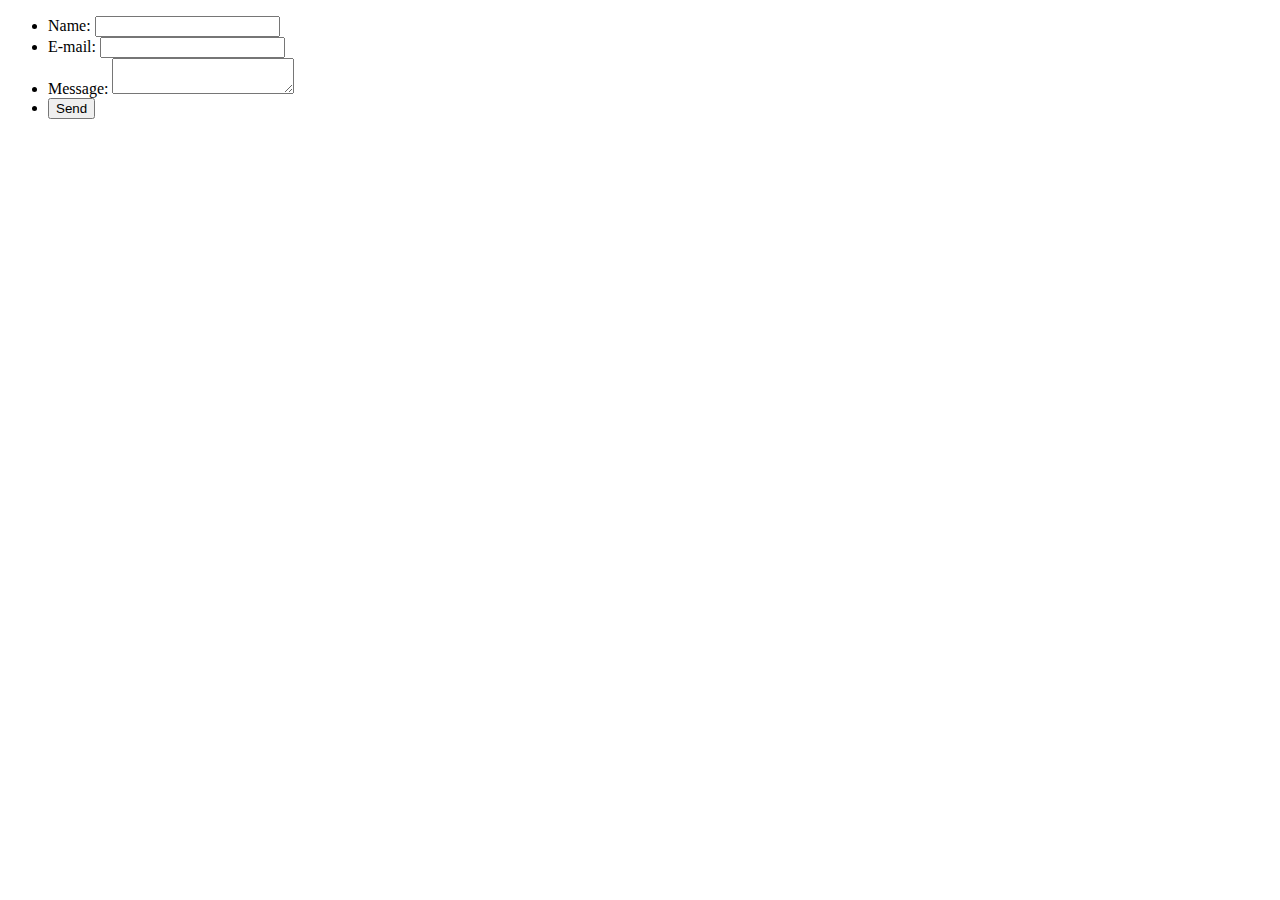
<file: index.html>
<!DOCTYPE html>
<html> 
    <head> 
        <meta charset="utf-8">
        <title>MY FORM</title>
    </head> 
    <body>
        <form action="error.html" method="get">
            <ul>
                <li>
                    <label for="name">Name:</label>
                    <input type="text" id="name" name="user_name">
                </li>
                <li>
                    <label for="mail">E-mail:</label>
                    <input type="email" id="mail" name="user_email">
                </li>
                <li>
                    <label for="msg">Message:</label>
                    <textarea id="msg" name="user_message"></textarea>
                </li>
                <li class="button">
                    <button type="submit">Send</button>
                </li>
            </ul>
        </form>    
    </body>
</html>
</file>
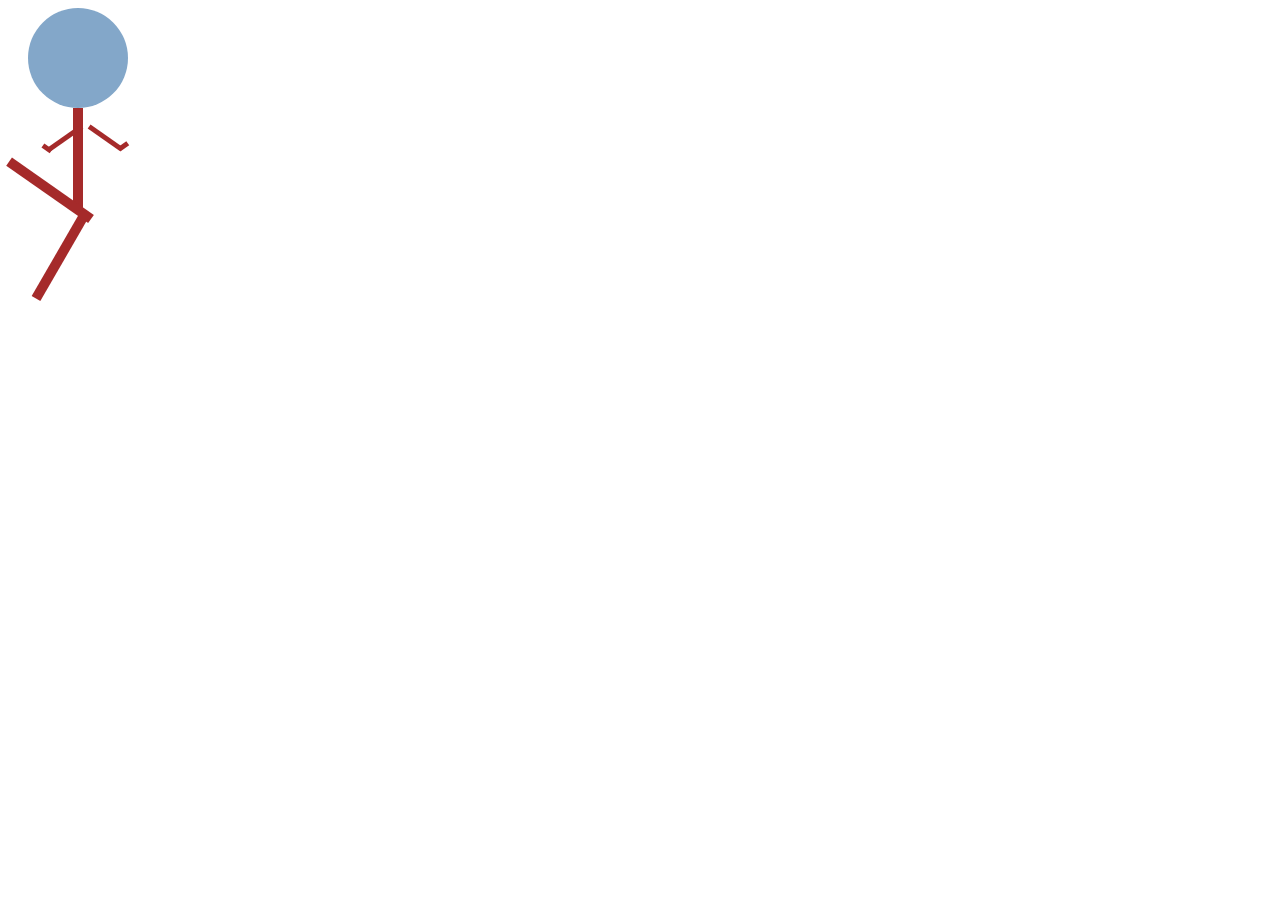
<file: humancreature/index.html>
<html>
    <head>
         <link rel="stylesheet" href="index.css">
    </head>
    <body>
        <div class="human">
            
                <div class="head" ></div> 
            
            
            <div class= "body">
                <div class="torso"> </div>
        
                <div class= "lefthand">
                    <div class="leftelbow"></div>
                </div>    
            </div>


            <div class= "righthand">
                <div class="rightelbow"></div>
            </div>

            <div class= "leftfoot"></div>
            <div class= "rightfoot"></div>
        </div>
            
        </body>
</html>
</file>
<file: humancreature/index.css>
.head{
    width: 100px;
    height: 100px;
    background: #83A7C9;
    border-radius: 50%;

}
.human{
    position: relative;
    left: 0;
    transform: translateX(20px);
    animation: human 5s infinite;
}
.torso{ 
    width: 10px;
    height: 100px;
    background: brown;
    position: relative;
    left:45px;

}
.rightelbow{
    width: 5px;
    height: 10px;
    background: brown;
    position: relative;
    left: 40px;
    top:-28px;

}
.leftelbow{
    width: 5px;
    height: 10px;
    background: brown;
    position: relative;
    left:42px;
    top: 57px;
   
}

.lefthand{ 
    width: 5px; 
    height: 40px;
    background: brown;
    position: absolute;
    left: 75px;
    transform: rotate(125deg);
    top: 110px;
}
.righthand{
    width: 5px; 
    height: 40px;
    background: brown; 
    position:absolute;  
    left: 35px;
    transform:rotate(55deg);
    top: 110px;

}
.leftfoot{ 
    width:10px;
    height: 100px;
    background: brown;
    position: absolute;
    left: 58px;
    transform: rotate(125deg);
    top: 211px;
    animation-name: walking;
    transform-origin: top;
    animation-direction: alternate;
    animation-duration: 5s;
    animation-iteration-count: infinite;
}
.rightfoot{
    width:10px;
    height: 100px;
    background: brown; 
    position: absolute;
    left: 53px;
    transform: rotate(30deg);
    transform-origin: top;
    top: 204px;
    animation-name: rotation;
    animation-direction: alternate;
    animation-duration: 5s;
    animation-iteration-count: infinite;

}

@keyframes rotation { 
    from {
        transform: rotate(-45deg);
    }
    to { 
        transform: rotate(120deg);

    }
}
@keyframes walking{
    from {
        transform: rotate(125deg);
    }
    to {transform: rotate(-125deg);
    }
}

@keyframes human {
    0% {
        transform: translate(10px, 10px);
    }
    50% {
        transform: translate(300px, 300px);
    }
    100% {transform: translate(500px, 10px);
    }
}
</file>
